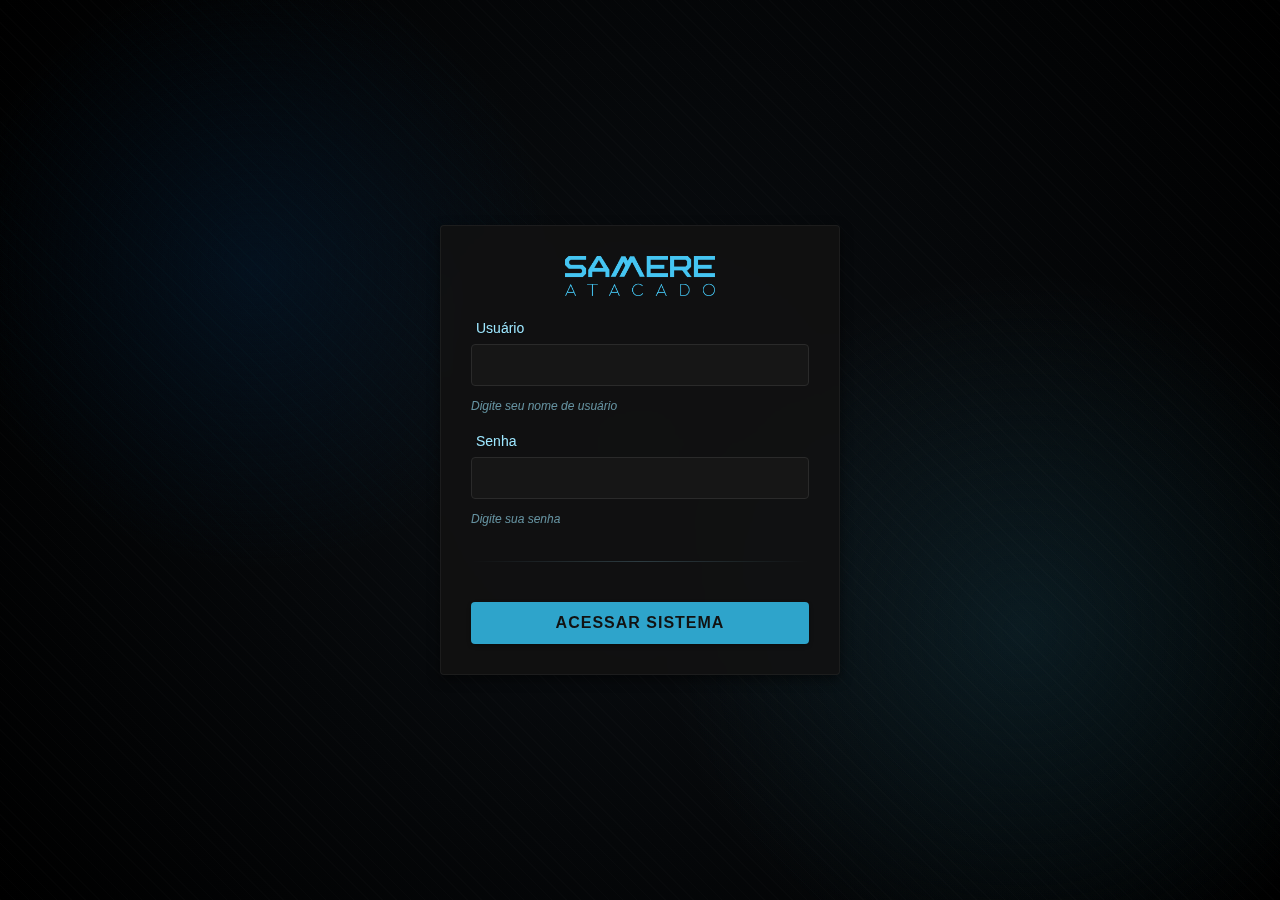
<file: samere/src/main/resources/static/login.html>
<!DOCTYPE html>
<html lang="pt-BR">
<link rel="shortcut icon" type="imagex/png" href="img/icone.png">
<link rel="stylesheet" href="css/login.css">

<head>
    <meta charset="UTF-8" />
    <title>Login - Samere Atacado</title>

</head>

<body>
    <div class="login-container">
        <div class="logo">
            <img src="img/logo.png" alt="Samere Atacado">
        </div>
        <form method="post" action="/login">
            <div class="input-group">
                <label>Usuário</label>
                <input type="text" name="username" required />
                <div class="note">Digite seu nome de usuário</div>
            </div>

            <div class="input-group">
                <label>Senha</label>
                <input type="password" name="password" required />
                <div class="note">Digite sua senha</div>
            </div>

            <div class="divider"></div>

            <button type="submit">ACESSAR SISTEMA</button>
        </form>
    </div>
</body>

</html>
</file>
<file: samere/src/main/resources/static/css/login.css>
:root {
  --primary: #2ea4cb;
  --secondary: #9ee7ff;
  --dark: #121212;
  --darker: #0a0a0a;
  --light: #ffffff;
  --gray: #2a2a2a;
  --accent: #9ee7ff;
  --border-radius: 4px;
  --box-shadow: 0 4px 12px rgba(0, 0, 0, 0.5);
  --transition: all 0.2s ease;
}

* {
  margin: 0;
  padding: 0;
  box-sizing: border-box;
  font-family: "Segoe UI", Tahoma, Geneva, Verdana, sans-serif;
}

body {
  background: radial-gradient(circle at center, #0a0e12 0%, #000000 100%),
      radial-gradient(
        circle at 20% 30%,
        rgba(46, 164, 203, 0.15) 0%,
        transparent 25%
      ),
      radial-gradient(
        circle at 80% 70%,
        rgba(158, 231, 255, 0.1) 0%,
        transparent 30%
      ),
      repeating-linear-gradient(
        45deg,
        rgba(255, 255, 255, 0.01) 0px,
        rgba(255, 255, 255, 0.01) 1px,
        transparent 1px,
        transparent 10px
      );
  background-blend-mode: overlay;
  animation: breathLight 12s infinite alternate;

  display: flex;
  justify-content: center;
  align-items: center;
  min-height: 100vh;
  padding: 20px;
  color: var(--light);
}

@keyframes breathLight {
  0% {
    background-position: 0% 0%;
  }
  100% {
    background-position: 100% 100%;
  }
}

.login-container {
  background-color: rgba(18, 18, 18, 0.85);
  border-radius: var(--border-radius);
  box-shadow: var(--box-shadow);
  padding: 30px;
  width: 100%;
  max-width: 400px;
  border: 1px solid rgba(42, 42, 42, 0.5);
  backdrop-filter: blur(8px);
  transition: var(--transition);
}

.login-container:hover {
  border-color: rgba(46, 164, 203, 0.3);
  box-shadow: 0 6px 16px rgba(0, 0, 0, 0.6);
}

h2 {
  color: var(--light);
  text-align: center;
  margin-bottom: 25px;
  font-size: 24px;
  font-weight: 600;
  text-transform: uppercase;
  letter-spacing: 1px;
  text-shadow: 0 1px 3px rgba(0, 0, 0, 0.5);
}

form {
  display: flex;
  flex-direction: column;
  gap: 20px;
}

.input-group {
  display: flex;
  flex-direction: column;
  gap: 8px;
}

label {
  color: var(--secondary);
  font-weight: 500;
  font-size: 14px;
  margin-left: 5px;
  text-shadow: 0 1px 2px rgba(0, 0, 0, 0.3);
}

input {
  padding: 12px 15px;
  border: 1px solid var(--gray);
  border-radius: var(--border-radius);
  font-size: 14px;
  transition: var(--transition);
  outline: none;
  background-color: rgba(26, 26, 26, 0.7);
  color: var(--light);
}

input:focus {
  border-color: var(--primary);
  background-color: rgba(37, 37, 37, 0.8);
  box-shadow: 0 0 0 2px rgba(46, 164, 203, 0.2);
}

.divider {
  height: 1px;
  background: linear-gradient(
    to right,
    transparent,
    rgba(158, 231, 255, 0.2),
    transparent
  );
  margin: 15px 0;
}

button {
  background-color: var(--primary);
  color: var(--dark);
  border: none;
  padding: 12px;
  border-radius: var(--border-radius);
  font-size: 16px;
  font-weight: 600;
  cursor: pointer;
  transition: var(--transition);
  margin-top: 5px;
  text-transform: uppercase;
  letter-spacing: 1px;
  box-shadow: 0 2px 4px rgba(0, 0, 0, 0.3);
}

button:hover {
  background-color: var(--accent);
  transform: translateY(-2px);
  box-shadow: 0 4px 8px rgba(0, 0, 0, 0.4);
}

button:active {
  transform: translateY(0);
}

.forgot-password {
  text-align: right;
  margin-top: -10px;
}

.forgot-password a {
  color: var(--secondary);
  text-decoration: none;
  font-size: 12px;
  transition: var(--transition);
}

.forgot-password a:hover {
  color: var(--primary);
  text-decoration: underline;
}

.note {
  font-size: 12px;
  color: rgba(158, 231, 255, 0.6);
  margin-top: 5px;
  font-style: italic;
}

.logo {
  text-align: center;
  margin-bottom: 20px;
}

.logo img {
  max-width: 150px;
}
</file>
